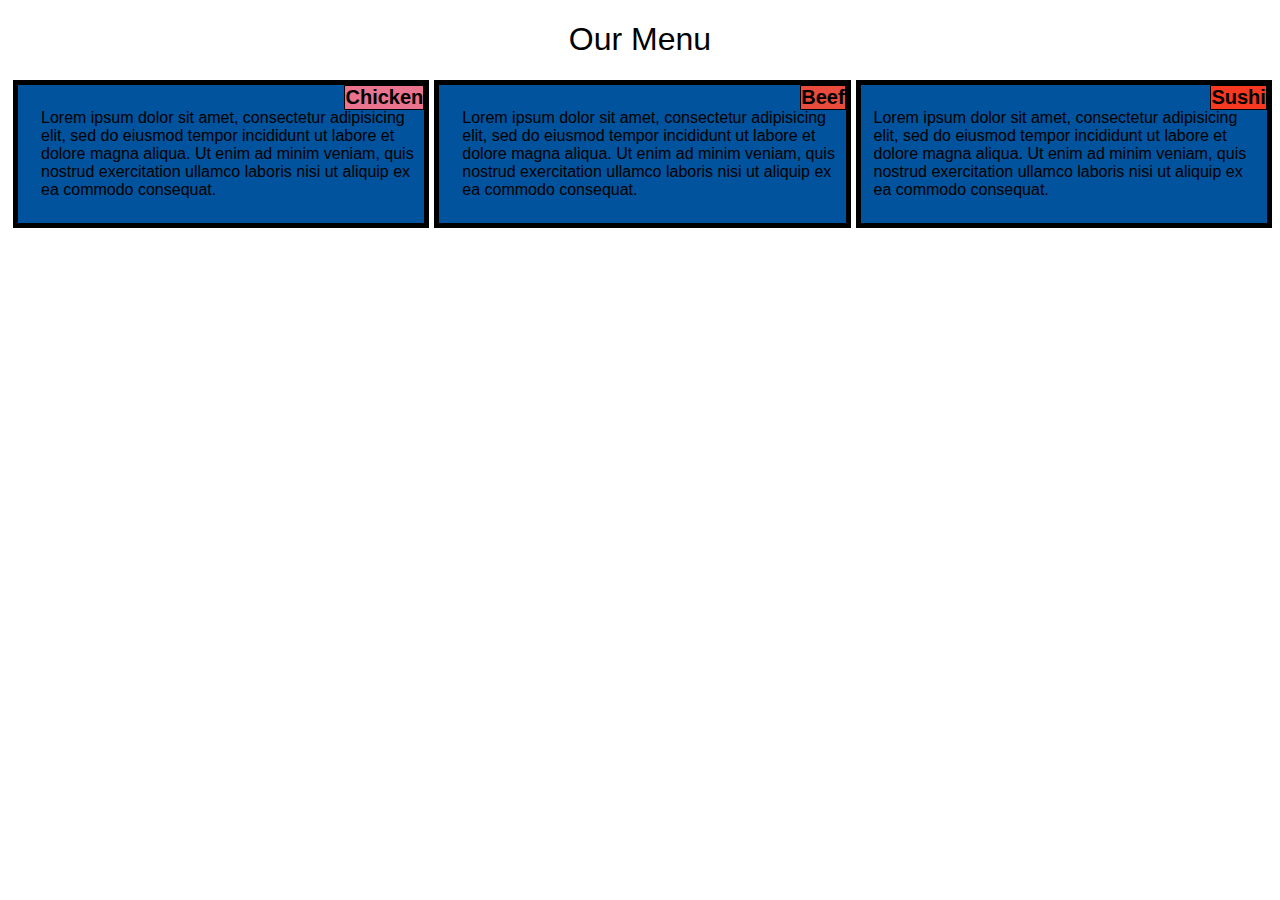
<file: module2-solution/index.html>
<!DOCTYPE html>
<html>
<head>
	<title>Module 2 Assignment</title>
	<meta name="viewport" content="width=device-width, initial-scale=1">
	<meta charset="utf-8">
	<link rel="stylesheet" type="text/css" href="css\cssfile.css">
	
	
</head>
<body>
	<div class="rows">
		<h1>Our Menu</h1>

		<div class="col-lg-4 col-md-6" >
		<div class="section" >
			<div class="box" id="box1">
			
			
			<div  class="title" id="title1">
				Chicken
			</div><!-- title -->

			<div class="paragraph">
				<p>Lorem ipsum dolor sit amet, consectetur adipisicing elit, sed do eiusmod
				tempor incididunt ut labore et dolore magna aliqua. Ut enim ad minim veniam,
				quis nostrud exercitation ullamco laboris nisi ut aliquip ex ea commodo
				consequat. </p>
			</div><!-- paragraph -->
			</div>
			</div>
			</div>
		</div><!-- section -->

		<div class="col-lg-4 col-md-6" >
		<div class="section" >
			<div  class="box" id="box2">
			
			<div class="title" id="title2">
				Beef
			</div><!-- title -->

			<div class="paragraph">
				<p>Lorem ipsum dolor sit amet, consectetur adipisicing elit, sed do eiusmod
				tempor incididunt ut labore et dolore magna aliqua. Ut enim ad minim veniam,
				quis nostrud exercitation ullamco laboris nisi ut aliquip ex ea commodo
				consequat. </p>
			</div><!-- paragraph -->
			</div>
			</div>
		</div><!-- section -->


		<div class="col-lg-4 col-md-12">
		<div class="section">
			
			<div class="title" id="title3">
				Sushi
			</div><!-- title -->

			<div class="paragraph">
				<p>Lorem ipsum dolor sit amet, consectetur adipisicing elit, sed do eiusmod
				tempor incididunt ut labore et dolore magna aliqua. Ut enim ad minim veniam,
				quis nostrud exercitation ullamco laboris nisi ut aliquip ex ea commodo
				consequat. </p>
			</div><!-- paragraph -->
			
		</div>
		</div><!-- section -->


	</div><!-- rows -->
</body>
</html>
</file>
